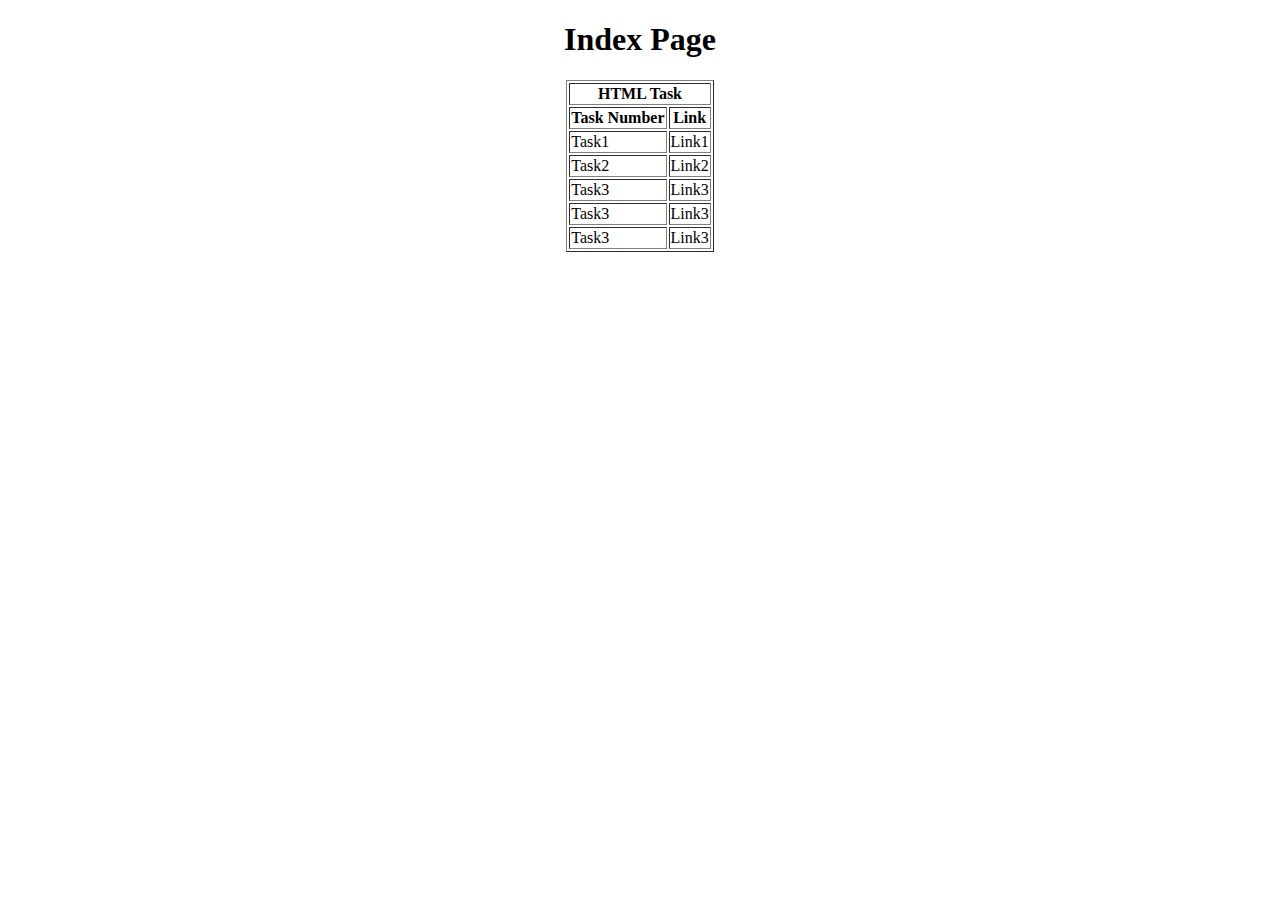
<file: index.html>
<!DOCTYPE html>
<html lang="en">
<head>
    <meta charset="UTF-8">
    <meta name="viewport" content="width=device-width, initial-scale=1.0">
    <title>Document</title>
</head>
<body>
    <center>
    <h1><b>Index Page</b></h1>
    <table border="1">
        <tr>
            <th colspan="2"><center>HTML Task</center></th>
        </tr>
        <tr>
            <th>Task Number</th>
            <th>Link</th>
        </tr>
        <tr>
            <td>Task1</td>
            <td href="task1.html">Link1</td>
        </tr>
        <tr>
            <td>Task2</td>
            <td href="task2.html">Link2</td>
        </tr>
        <tr>
            <td>Task3</td>
            <td href="task3.html">Link3</td>
        </tr>
        <tr>
            <td>Task3</td>
            <td href="task4.html">Link3</td>
        </tr>
        <tr>
            <td>Task3</td>
            <td href="task5.html">Link3</td>
        </tr>
    </table>
</center>
</body>
</html>
</file>
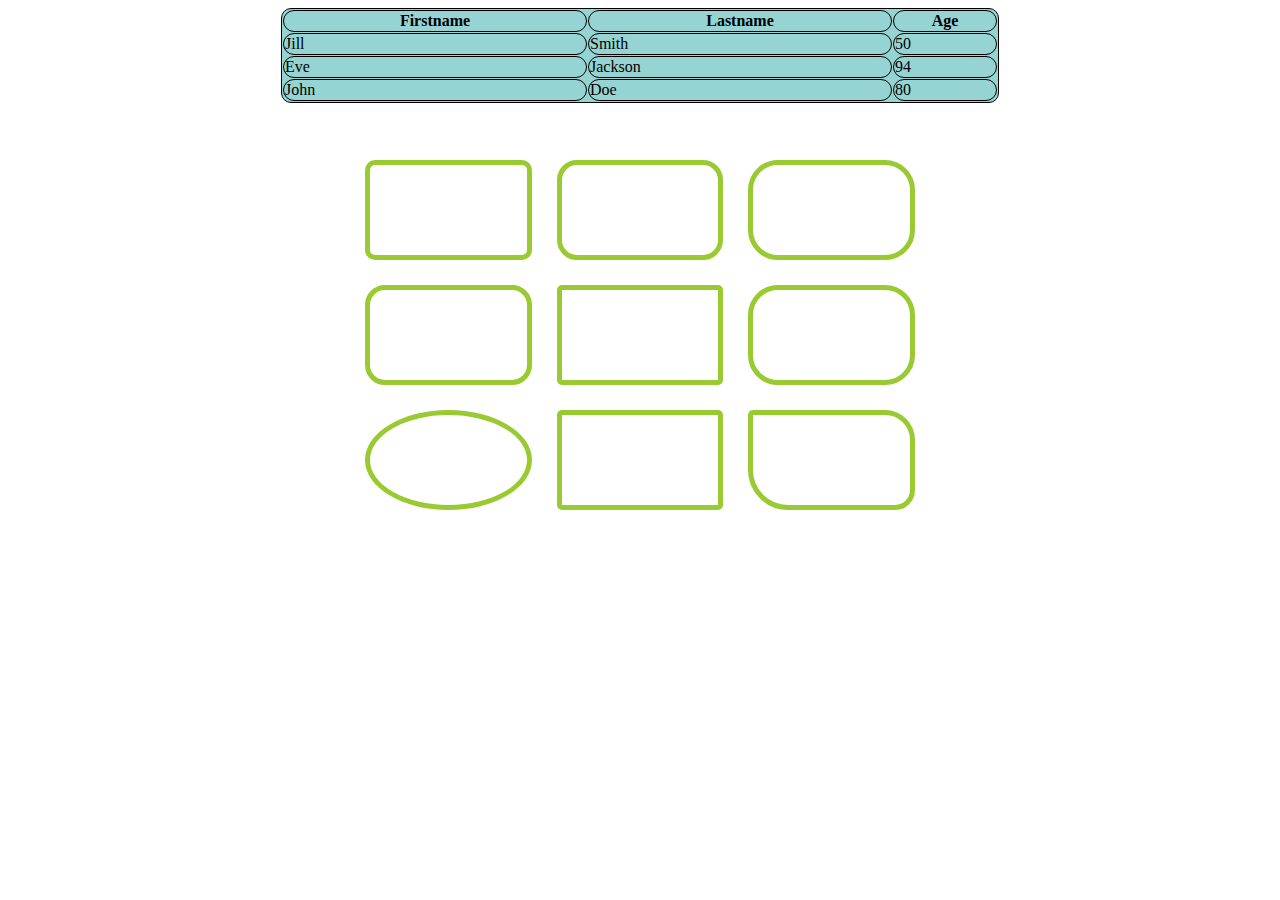
<file: csstask1.html>
<!DOCTYPE html>
<html lang="en">
<head>
    <meta charset="UTF-8">
    <meta name="viewport" content="width=device-width, initial-scale=1.0">
    <title>Document</title>
    <link rel="stylesheet" href="csstask1.css">
</head>
<body>
    <center>
        <table id="table1" border="1" bordercolor="black" cellspacing="1" bgcolor="#95d4d2">
            <tr >
                <center>
                <th width="300">Firstname</th>
                <th width="300">Lastname</th>
                <th width="100">Age</th>
                </center>
            </tr>
            <tr>
                <td>Jill</td>
                <td>Smith</td>
                <td>50</td>
            </tr>
            <tr>
                <td>Eve</td>
                <td>Jackson</td>
                <td>94</td>
            </tr>
            <tr>
                <td>John</td>
                <td>Doe</td>
                <td>80</td>
            </tr>
        </table>
    </center>
    <div>
        <table id="table2" cellspacing="25px" height="400" width="600">
            <tr>
                <td id="r1c1"></td>
                <td id="r1c2"></td>
                <td id="r1c3"></td>
            </tr>
            <tr>
                <td id="r2c1"></td>
                <td id="r2c2"></td>
                <td id="r2c3"></td>
            </tr>
            <tr>
                <td id="r3c1"></td>
                <td id="r3c2"></td>
                <td id="r3c3"></td>
            </tr>
        </table>
    </div>
</body>
</html>
</file>
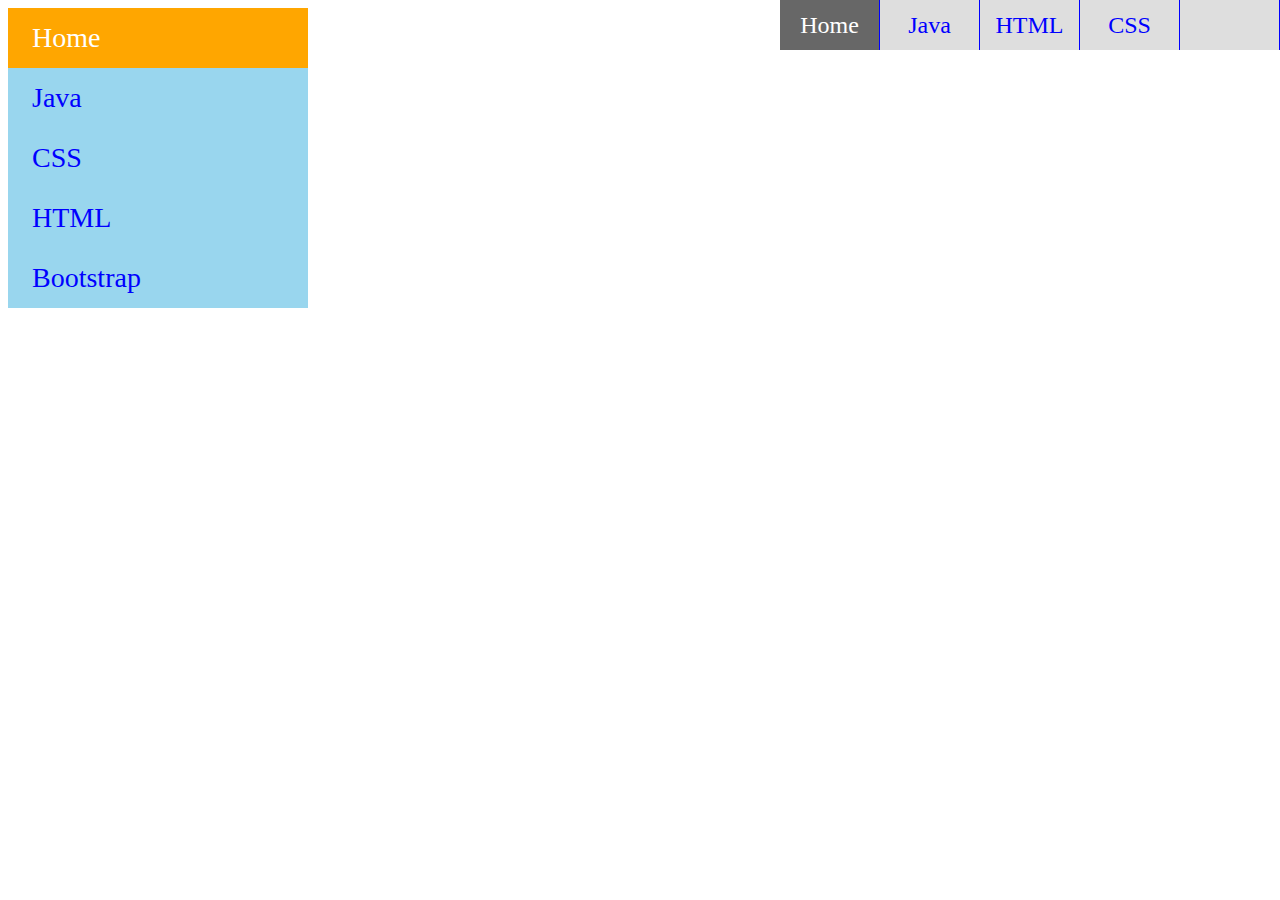
<file: csstask2.html>
<!DOCTYPE html>
<html lang="en">
<head>
    <meta charset="UTF-8">
    <meta name="viewport" content="width=device-width, initial-scale=1.0">
    <title>Document</title>
    <link rel="stylesheet" href="csstask2.css">
</head>
<body>
    <div id="div1">
        <table cellspacing="0">
            <tr class="orange" >
                <td>Home</td>
            </tr>
            <tr class="blue">
                <td><a href="https://www.java.com">Java</a></td>
            </tr>
            <tr class="blue">
                <td><a href="https://www.css.com">CSS</a></td>
            </tr>
            <tr class="blue">
                <td><a href="https://www.html.com">HTML</a></td>
            </tr>
            <tr class="blue">
                <td><a href="https://www.bootstrap.com">Bootstrap</a></td>
            </tr>
        </table>
    </div>
    <div id="div2">
        <table cellspacing="0" width="200">
            <tr>
                <td class="darkgray">Home</td>
                <td class="lightgray"><a href="https://www.java.com">Java</a></td>
                <td class="lightgray"><a href="https://www.html.com">HTML</a></td>
                <td class="lightgray"><a href="https://www.css.com">CSS</a></td>
                <td class="lightgray"></td>
            </tr>
        </table>
    </div>

</body>
</html>
</file>
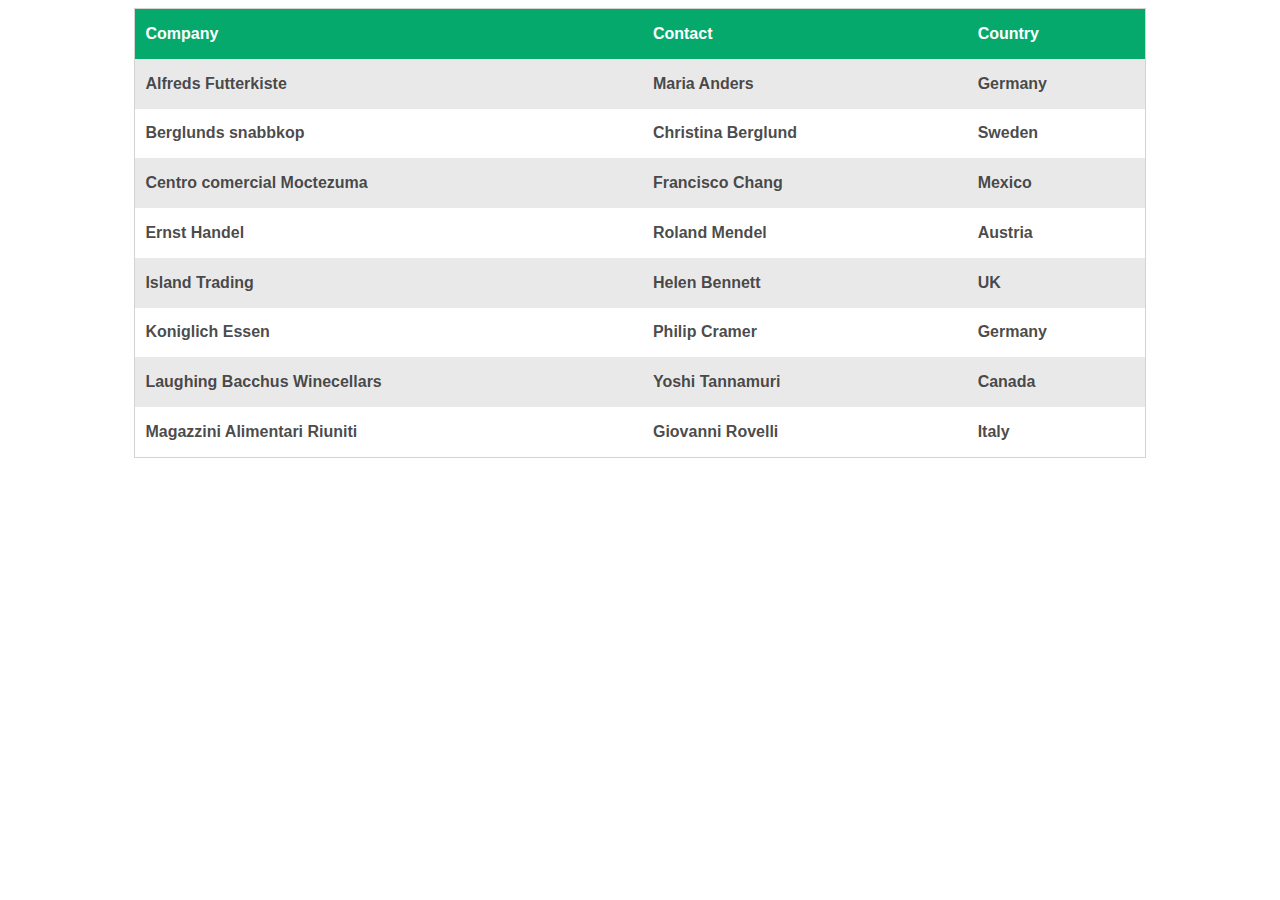
<file: csstask3.html>
<!DOCTYPE html>
<html lang="en">
<head>
    <meta charset="UTF-8">
    <meta name="viewport" content="width=device-width, initial-scale=1.0">
    <title>Document</title>
    <link rel="stylesheet" href="csstask3.css">
</head>
<body>
    <table cellspacing="0">
        <tr class="green">
            <td>Company</td>
            <td>Contact</td>
            <td>Country</td>
        </tr>
        <tr>
            <td>Alfreds Futterkiste</td>
            <td>Maria Anders</td>
            <td>Germany</td>
        </tr>
        <tr>
            <td>Berglunds snabbkop</td>
            <td>Christina Berglund</td>
            <td>Sweden</td>
        </tr>
        <tr>
            <td>Centro comercial Moctezuma</td>
            <td>Francisco Chang</td>
            <td>Mexico</td>
        </tr>
        <tr>
            <td>Ernst Handel</td>
            <td>Roland Mendel</td>
            <td>Austria</td>
        </tr>
        <tr>
            <td>Island Trading</td>
            <td>Helen Bennett</td>
            <td>UK</td>
        </tr>
        <tr>
            <td>Koniglich Essen</td>
            <td>Philip Cramer</td>
            <td>Germany</td>
        </tr>
        <tr>
            <td>Laughing Bacchus Winecellars</td>
            <td>Yoshi Tannamuri</td>
            <td>Canada</td>
        </tr>
        <tr>
            <td>Magazzini Alimentari Riuniti</td>
            <td>Giovanni Rovelli</td>
            <td>Italy</td>
        </tr>
    </table>
</body>
</html>
</file>
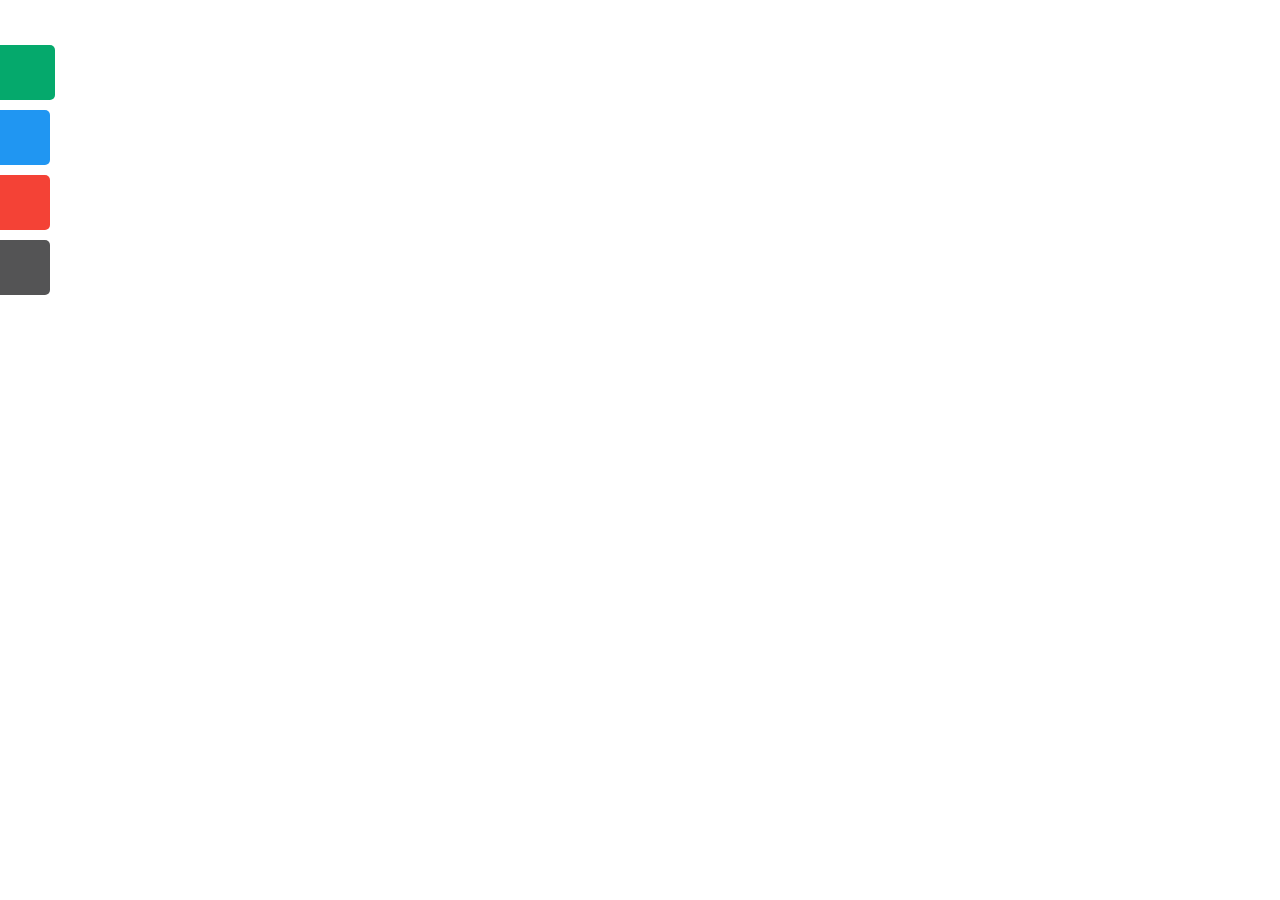
<file: csstask4.html>
<!DOCTYPE html>
<html lang="en">
<head>
    <meta charset="UTF-8">
    <meta name="viewport" content="width=device-width, initial-scale=1.0">
    <title>Document</title>
    <link rel="stylesheet" href="csstask4.css">
</head>
<body>
    <div class="container">
        <div class="green"><a></a></div>
        <div class="blue"><a></a></div>
        <div class="red"><a></a></div>
        <div class="black"><a></a></div>
    </div>
</body>
</html>
</file>
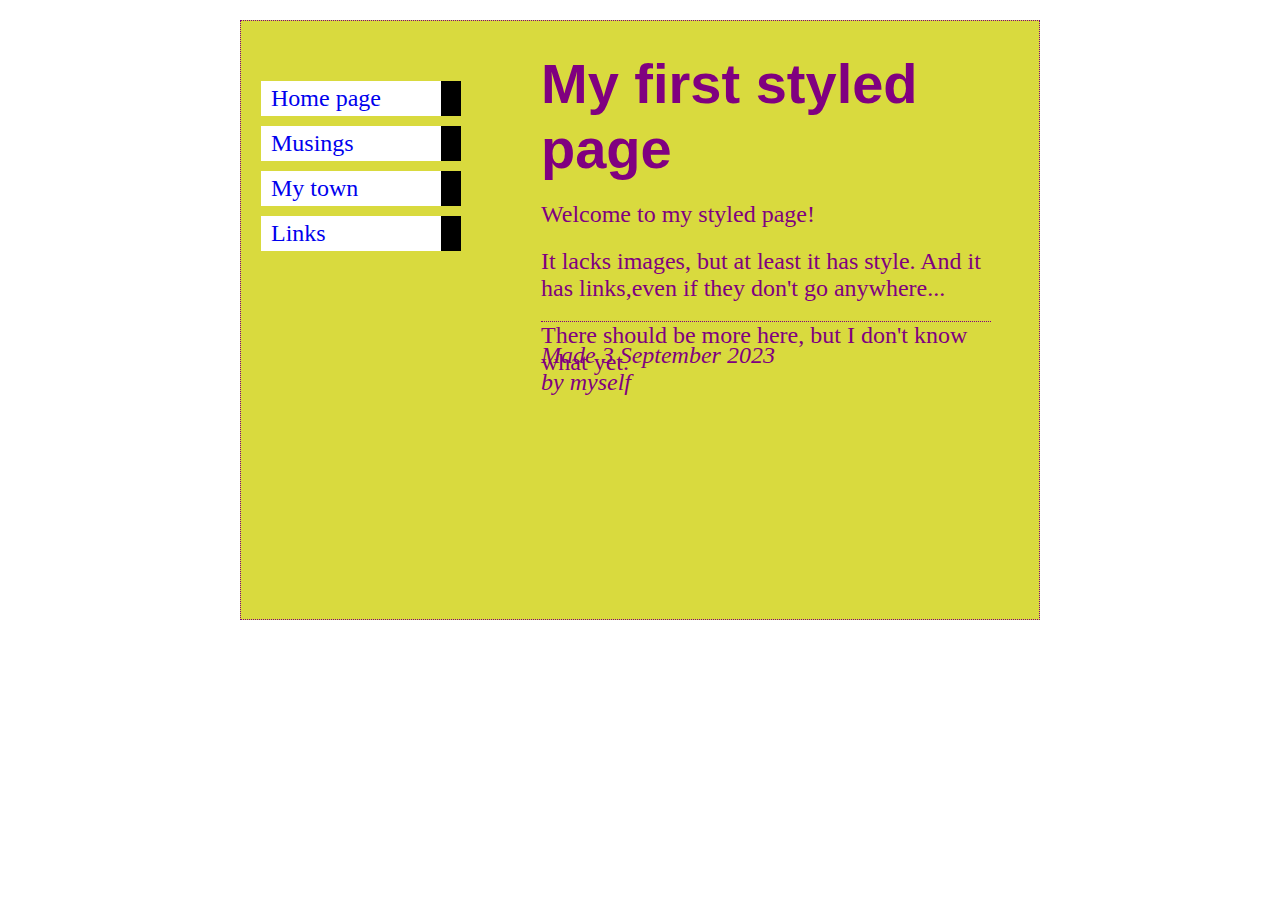
<file: csstask5.html>
<!DOCTYPE html>
<html lang="en">
<head>
    <meta charset="UTF-8">
    <meta name="viewport" content="width=device-width, initial-scale=1.0">
    <title>Document</title>
    <link rel="stylesheet" href="csstask5.css">
</head>
<body>
    <section class="container">
    <div class="outerdiv1">
        <table cellspacing="0">
            <tr>
                <td class="whitebox"><a href="#">Home page</a></td>
                <td class="blackbox"></td>
            </tr>
            <tr>
                <td class="whitebox"><a href="#">Musings</a></td>
                <td class="blackbox"></td>
            </tr>
            <tr>
                <td class="whitebox"><a href="#">My town</a></td>
                <td class="blackbox"></td>
            </tr>
            <tr>
                <td class="whitebox"><a href="#">Links</a></td>
                <td class="blackbox"></td>
            </tr>
        </table>
    </div>
    <div class="outerdiv2">
        <h1>My first styled page</h1>
        <p>Welcome to my styled page!</p>
        <p>It lacks images, but at least it has style. And it has links,even if they don't go anywhere...</p>
        <p>There should be more here, but I don't know what yet.</p>
    </div>
    <div class="outerdiv3">
        <p><i>Made 3 September 2023 <span>by myself</span></i></p>
    </div>
</section>
</body>
</html>
</file>
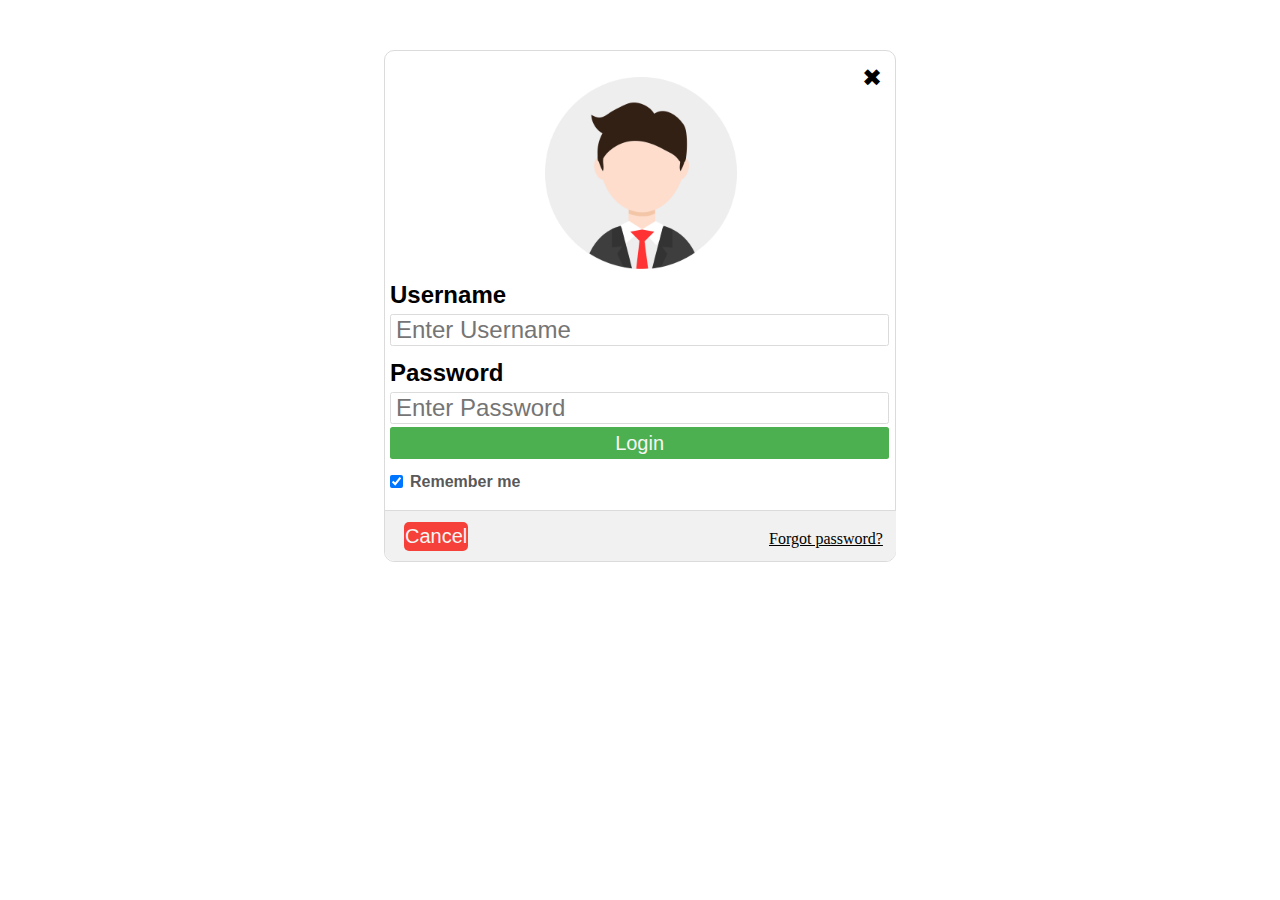
<file: csstask6.html>
<!DOCTYPE html>
<html lang="en">
<head>
    <meta charset="UTF-8">
    <meta name="viewport" content="width=device-width, initial-scale=1.0">
    <title>Document</title>
    <link rel="stylesheet" href="csstask6.css">
</head>
<body>
    <div id="loginbox">
        <div id="crossmark">&#10006;</div>
        <div id="avatar">
            <img src="Avatar-Profile-PNG-Picture.png" alt="Avatar"/>
        </div>
        <div id="credentials">
        <form >
            <label for="username"><b>Username</b></label><br/>
            <input id="username" type="text" name="username" placeholder="Enter Username"/><br/>
            <label for="password"><b>Password</b></label><br/>
            <input id="password" type="password" name="password" placeholder="Enter Password"/><br/>
            <button value="login">Login</button>
            <input type="checkbox" id="rem" name="remember" checked/> 
            <label class="remember" for="rem">Remember me</label>
        </form>

        </div>
        <div id="foot">
            <form>
                <button type="button" id="cancel" value="cancel">Cancel</button>
            </form>
            <a href="#">Forgot password?</a>
        </div>
        
    </div>
</body>
</html>
</file>
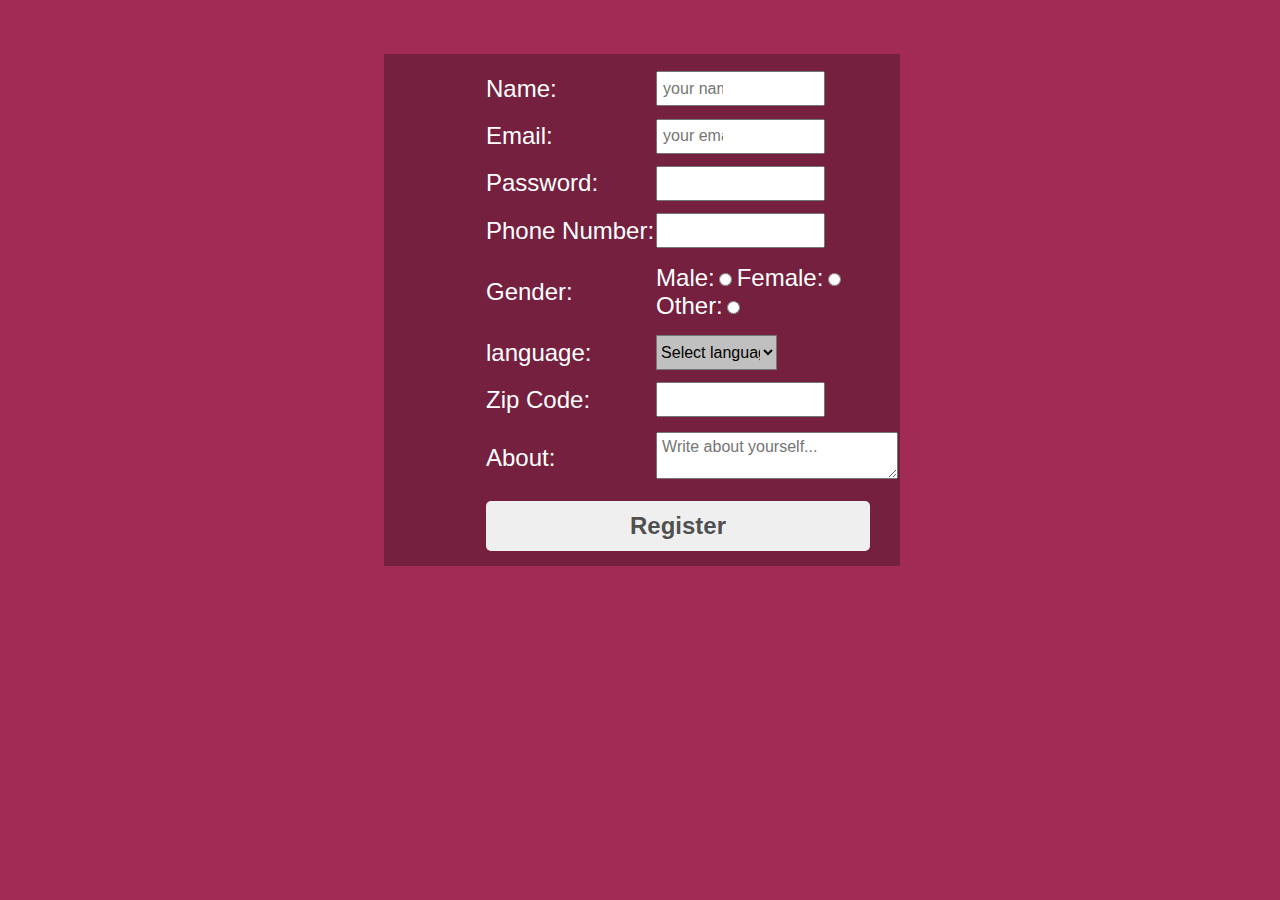
<file: csstask7.html>
<!DOCTYPE html>
<html lang="en">
<head>
    <meta charset="UTF-8">
    <meta name="viewport" content="width=device-width, initial-scale=1.0">
    <title>Document</title>
    <link rel="stylesheet" href="csstask7.css">
</head>
<body>
    <div id="container">
        <table>
            <form>
                <tr>
                    <td><label for="name">Name:</label></td>
                    <td><input type="text" id="name" name="name" placeholder="your name"/></td>
                </tr>
                <tr>
                    <td><label for="email">Email:</label></td>
                    <td><input type="email" id="email" name="email" placeholder="your email"/></td>
                </td>
                </tr>  
                <tr>
                    <td><label for="pass">Password:</label></td>
                    <td><input type="password" id="password" name="pass"/></td>
                </tr>  
                <tr>
                    <td><label for="phno">Phone Number:</label></td>
                    <td><input type="text" id="phno" name="phone"/></td>
                </tr>      
                <tr>
                    <td><a>Gender:</a></td>
                    <td>
                        <label class="rad" for="male">Male:</label>
                        <input class="radi" type="radio" id="male" name="gender" value="male"/>
                        <label class="rad" for="female">Female:</label>
                        <input class="radi" type="radio" id="female" name="gender" value="female"/>
                        <label class="rad" for="other">Other:</label>
                        <input class="radi" type="radio" id="other" name="gender" value="other"/>
                    </td>
                </tr> 
                <tr>
                    <td><a>language:</a></td>
                    <td>
                        <select>
                            <option value="">Select language</option>
                            <option value="telugu">Telugu</option>
                            <option value="hindi">Hindi</option>
                            <option value="english">English</option>
                            <option value="tamil">Tamil</option>
                        </select>
                    </td>
                </tr>
                <tr>
                    <td>
                        <label for="zip">Zip Code:</label>
                    </td>
                    <td>
                        <input type="text" id="zip" name="zipcode"/>
                    </td>
                </tr> 
                <tr>
                    <td>
                        <label for="about">About:</label>
                    </td>
                    <td>
                        <textarea id="about" name="about" placeholder="Write about yourself..." rows="3" cols="28"></textarea>
                    </td>
                </tr> 
                <tr >
                    <td colspan="2">
                        <button value="register">Register</button>
                    </td>
                </tr>     
            </form>
        </table>
    </div>

</body>
</html>
</file>
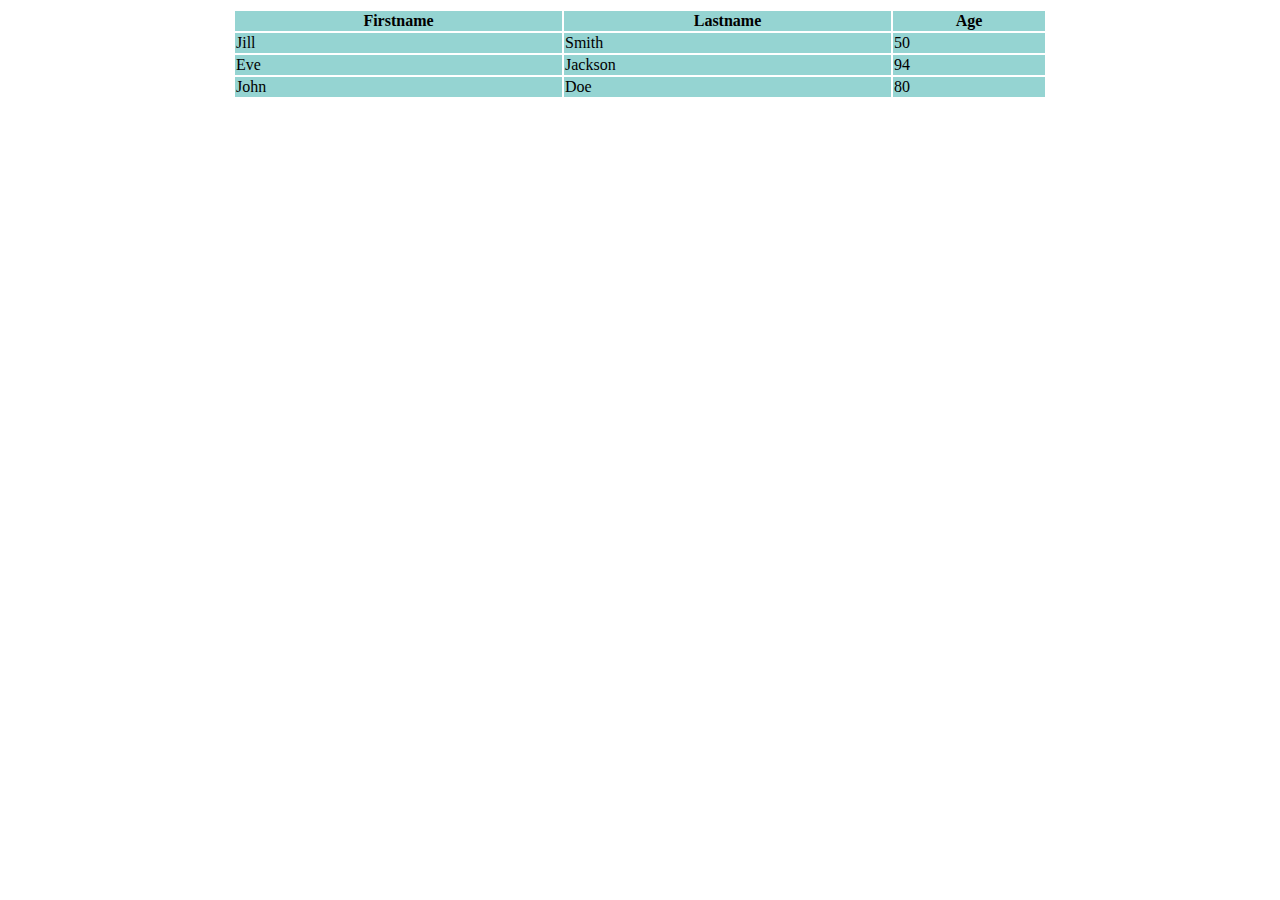
<file: task1.html>
<!DOCTYPE html>
<html lang="en">
<head>
    <meta charset="UTF-8">
    <meta name="viewport" content="width=device-width, initial-scale=1.0">
    <title>Document</title>
</head>
<body>
    <center>
    <table border="2" bordercolor="white" cellspacing="0" bgcolor="#95d4d2">
        <tr>
            <center>
            <th width="325">Firstname</th>
            <th width="325">Lastname</th>
            <th width="150">Age</th>
            </center>
        </tr>
        <tr>
            <td>Jill</td>
            <td>Smith</td>
            <td>50</td>
        </tr>
        <tr>
            <td>Eve</td>
            <td>Jackson</td>
            <td>94</td>
        </tr>
        <tr>
            <td>John</td>
            <td>Doe</td>
            <td>80</td>
        </tr>
    </table>
</center>
</body>
</html>
</file>
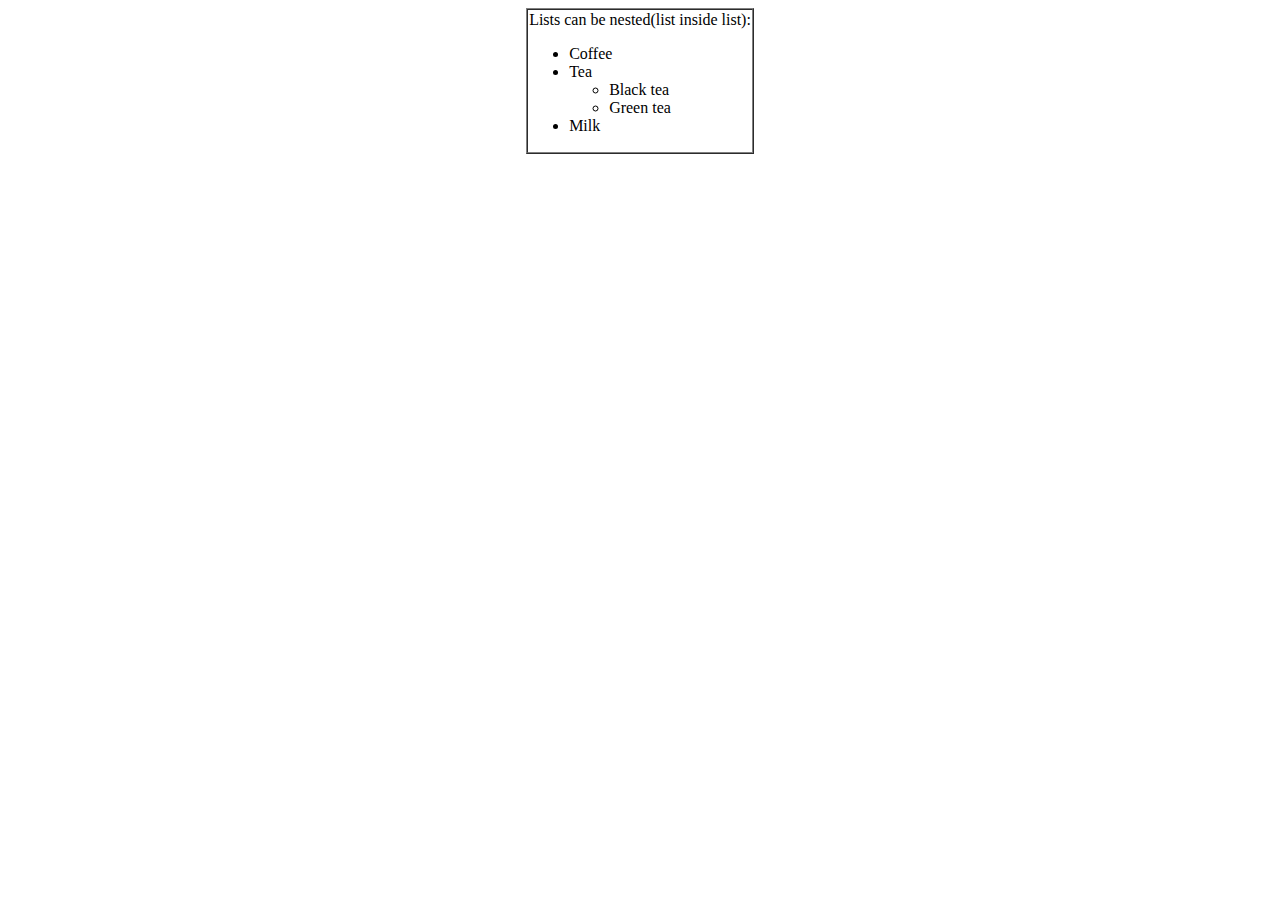
<file: task2.html>
<!DOCTYPE html>
<html lang="en">
<head>
    <meta charset="UTF-8">
    <meta name="viewport" content="width=device-width, initial-scale=1.0">
    <title>Document</title>
</head>
<body>
    <center>
    <table border="1" cellspacing="0" >
        <tr>
            <td>
                Lists can be nested(list inside list):
                <ul type="disc">
                    <li>Coffee</li>
                    <li>Tea
                                <ul type="circle">
                                    <li>Black tea</li>
                                    <li>Green tea</li>
                                </ul>
                    </li>
                    <li>Milk</li>
                </ul>
            </td>
        </tr>
    </table>
    </center>
</body>
</html>
</file>
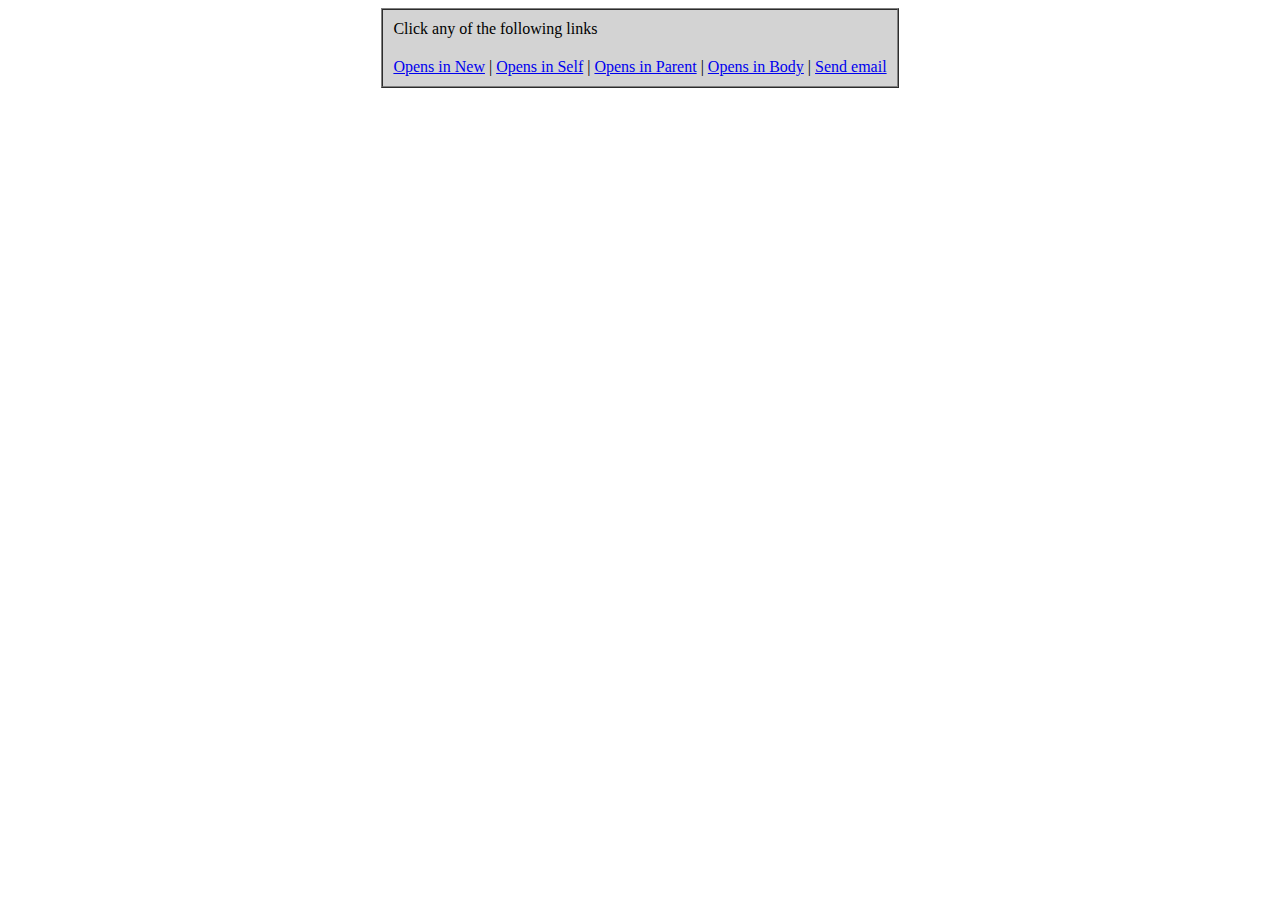
<file: task3.html>
<!DOCTYPE html>
<html lang="en">
<head>
    <meta charset="UTF-8">
    <meta name="viewport" content="width=device-width, initial-scale=1.0">
    <title>Document</title>
</head>
<body>
    <center>
    <table border="1" cellspacing="0" cellpadding="0">
        <tr>
            <td>
                <table bgcolor="lightgrey" cellpadding=10 cellspacing="0">
                    <tr>
                        <td >
                            Click any of the following links
                        </td>
                    </tr>
                    <tr>
                        <td>
                            <a href="https://www.amazon.com" target="_blank">Opens in New</a><a> | </a>
                        
                            <a href="https://www.amazon.com" target="_self"> Opens in Self</a><a> | </a>
                        
                            <a href="https://www.amazon.com" target="_parent"> Opens in Parent</a><a> |</a>
                        
                            <a href="https://www.amazon.com" target="_body"> Opens in Body</a><a> |</a>
                        
                            <a href="mailto:venkatreddynareddula@gmail.com"> Send email</a>
                        </td>
                    </tr>
                </table>
            </td>
        </tr>
    </table>
    </center>
</body>
</html>
</file>
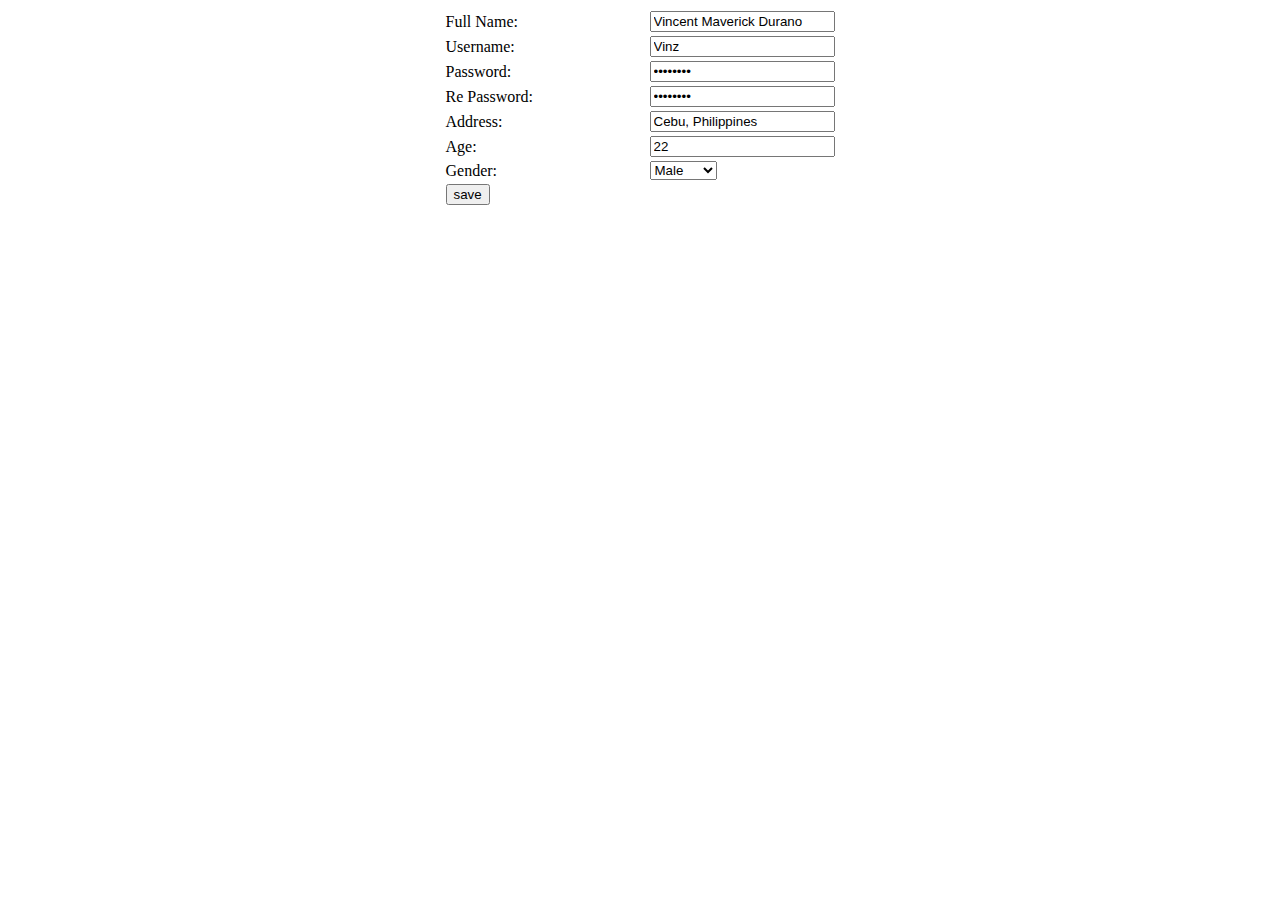
<file: task4.html>
<!DOCTYPE html>
<html lang="en">
<head>
    <meta charset="UTF-8">
    <meta name="viewport" content="width=device-width, initial-scale=1.0">
    <title>Document</title>
</head>
<body>
    <center>
    <table>
        <tr>
            <td width="200">
                <label for="fullname">Full Name:</label>
            </td>
            <td>
                <input type="text" id="fullname" name="fullname" value="Vincent Maverick Durano">
            </td>
        </tr>
        <tr>
            <td>
                <label for="username">Username:</label>
            </td>
            <td>
                <input type="text" id="username" name="username" value="Vinz">
            </td>
        </tr>
        <tr>
            <td>
                <label for="pass">Password:</label>
            </td>
            <td>
                <input type="password" id="pass" name="password" value="12345678">
            </td>
        </tr>
        <tr>
            <td>
                <label for="repass">Re Password:</label>
            </td>
            <td>
                <input type="password" id="repass" name="repassword" value="12345678">
            </td>
        </tr>
        <tr>
            <td>
                <label for="addr">Address:</label>
            </td>
            <td>
                <input type="text" id="addr" name="address" value="Cebu, Philippines">
            </td>
        </tr>
        <tr>
            <td>
                <label for="age">Age:</label>
            </td>
            <td>
                <input type="text" id="age" name="age" value="22">
            </td>
        </tr>
        <tr>
            <td>
                <label for="gender">Gender:</label>
            </td>
            <td>
                <select name="gender" id="gender">
                    <option value="MALE">Male</option>
                    <option value="FEMALE">Female</option>
                    <option value="OTHERS">Others</option>
                </select>
            </td>
        </tr>
        <tr>
            <td>
                <input type="button" value="save">
            </td>
        </tr>
    </table>
</center>
</body>
</html>
</file>
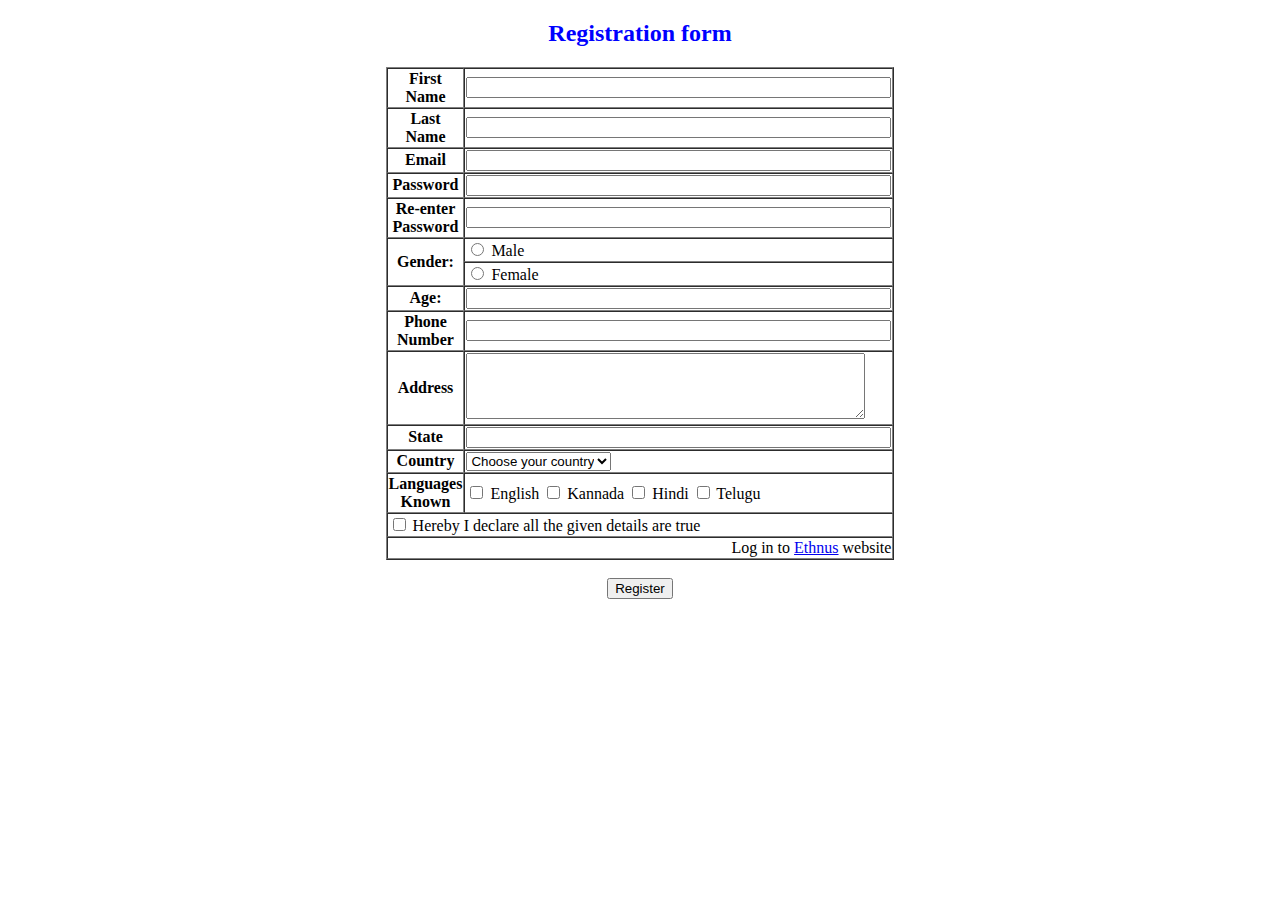
<file: task5.html>
<!DOCTYPE html>
<html lang="en">
<head>
    <meta charset="UTF-8">
    <meta name="viewport" content="width=device-width, initial-scale=1.0">
    <title>Document</title>
</head>
<body>
    <center>
        <h2><font color="blue">Registration form</font></h2>
        <table border="1" cellspacing="0" width="508">
            <tr>
                <td align="center">
                    <label for="fname"><b>First Name</b></label>
                </td>
                <td>
                    <input type="text" id="fname" name="fname" size="50">
                </td>
            </tr>
            <tr>
                <td align="center">
                    <label for="lname"><b>Last Name</b></label>
                </td>
                <td>
                    <input type="text" id="lname" name="lname" size="50">
                </td>
            </tr>
            <tr>
                <td align="center">
                    <label for="email"><b>Email</b></label>
                </td>
                <td>
                    <input type="text" id="email" name="email" size="50">
                </td>
            </tr>
            <tr>
                <td align="center">
                    <label for="pass"><b>Password</b></label>
                </td>
                <td>
                    <input type="password" id="pass" name="password" size="50">
                </td>
            </tr>
            <tr>
                <td align="center">
                    <label for="repass"><b>Re-enter Password</b></label>
                </td>
                <td>
                    <input type="password" id="repass" name="repassword" size="50">
                </td>
            </tr>
            <tr>
                <td align="center" rowspan="2">
                    <a><b>Gender:</b></a>
                </td>
                <td>
                        <input type="radio" id="male" name="gender" value="male">
                        <label for="male">Male</label>
                </td>
            </tr>
            <tr>
                <td>
                        <input type="radio" id="female" name="gender" value="female">
                        <label for="female">Female</label>
                </td>
            </tr>
            <tr>
                <td align="center">
                    <label for="age"><b>Age:</b></label>
                </td>
                <td>
                    <input type="text" id="age" name="age" size="50">
                </td>
            </tr>
            <tr>
                <td align="center">
                    <label for="phno"><b>Phone Number</b></label>
                </td>
                <td>
                    <input type="text" id="phno" name="phnumber" size="50">
                </td>
            </tr>
            <tr>
                <td align="center" height="50">
                    <a><b>Address</b></a>
                </td>
                <td>
                    <textarea name="address" rows="4" cols="47"></textarea>
                </td>
            </tr>
            <tr>
                <td align="center">
                    <label for="state"><b> State</b></label>
                </td>
                <td>
                    <input type="text" id="state" name="State" size="50">
                </td>
            </tr>
            <tr>
                <td align="center">
                    <label for="country"><b>Country</b></label>
                </td>
                <td>
                    <select name="country" id="country">
                        <option value="">Choose your country</option>
                        <option value="India">India</option>
                        <option value="China">China</option>
                        <option value="Russia">Russia</option>
                        <option value="United States">United States</option>
                        <option value="Germany">Germany</option>
                    </select>
                </td>
            </tr>
            <tr>
                <td align="center"><b>Languages Known</b></td>
                <td>
                    <input type="checkbox" id="eng" name="English">
                    <label for="eng">English</label>
                    <input type="checkbox" id="kan" name="Kannada">
                    <label for="kan">Kannada</label>
                    <input type="checkbox" id="hin" name="Hindi">
                    <label for="hin">Hindi</label>
                    <input type="checkbox" id="tel" name="Telugu">
                    <label for="tel">Telugu</label>
                </td>
            </tr>
            <tr>
                <td colspan="2">
                    <input type="checkbox" id="declare" name="declaration">
                    <label for="declare">Hereby I declare all the given details are true</label>
                </td>
            </tr>
            <tr>
                <td colspan="2" align="right">
                    <a>Log in to </a><a href="https://www.ethnus.com">Ethnus</a><a> website</a>
                </td>
            </tr>
        </table>
       <br/> <input type="button" value="Register">
    </center>
</body>
</html>
</file>
<file: csstask1.css>
#table1{
    border-radius:10px;
    margin-inline:auto;
}

#table1 th,#table1 td{
    border-radius:15px;
}

#table2{
    margin-top:2rem;
    margin-inline:auto;
}
#table2 td{
    
    border:5px solid #99ca31;
}
#r1c1{
    border-radius:10px;
}
#r1c2{
    border-radius:20px;
}
#r1c3{
    border-radius:30px;
}
#r2c1{
    border-radius:20px;
}
#r2c2{
    border-radius:5px;
}
#r2c3{
    border-radius:30px;
}
#r3c1{
    border-radius:50%;
}
#r3c2{
    border-radius:5px;
}
#r3c3{
    border-radius:5px 30px 20px 40px;
}
</file>
<file: csstask2.css>
div{
    display:inline-block;
}
#div1 table{
    width:300px;
    height:300px;
}

td{
    padding-left:1.5rem;
}
.orange{
    font-size:1.75rem;
    background-color:rgb(255, 166, 0);
    color:#fff;
}

.blue{
    font-size:1.75rem;
    
    background-color:rgba(135, 207, 235, 0.850);
    color:#00f;
    
}

a, a:visited{
    color:#00f;
    text-decoration:none;
}

.darkgray{
    background-color:rgb(103, 103, 103);
    color:#fff;
}

.lightgray{
    background-color:rgb(222, 222, 222);
    color:#00f;
}

#div2 table{
    position:absolute;
    top:0;
    right:0;
    height:50px;
    width:500px;
}

#div2 td{
    border-right:1px solid #00f;
    font-size:1.5rem;
    padding:0;
    text-align:center;
    width:80px;
}
</file>
<file: csstask3.css>
table{
    width:80%;
    height:50vh;
    margin-inline:auto;
    border:0.5px solid lightgrey;
    font-family:arial;
    font-weight:600;
    color:#333333e3;
}

td{
    padding:10px;
}
.green{
    background-color:#05a96c;
    color:#fff;
}
tr:nth-child(even){
    background-color:#e9e9ea;
}
</file>
<file: csstask4.css>
*{
    padding:0;
    margin:0;
    box-sizing:border-box;
}

.container{
    width:auto;
    height:auto;
    position:fixed;
    top:5%;
    
}

.container>:hover{
    left:0;
    
}


.green,.blue,.red,.black{
    width:90px;
    height:55px;
    left:-40px;
    position:absolute;
    border-radius:0px 5px 5px 0px;
    transition:left 0.7s;
}

.green{
    background-color:#05a96c;
    left:-35px;
}

.blue{
    background-color:#2096f2;
    top: 65px;
}

.red{
    background-color:#f44236;
    top:130px;
}

.black{
    background-color:#545455;
    top:195px;
}
</file>
<file: csstask5.css>
*{
    padding:0;
    margin:0;
    box-sizing:border-box;
}

.container{
    margin-top:20px;
    width:800px;
    height:600px;
    background-color:#d9da3e;
    border:1px dotted purple;
    margin-inline:auto;
    position:relative;
    
}

.outerdiv1{
    margin-top:50px;
    width:300px;
    height:400px;
    float:left;
    padding-left:20px;
}

.outerdiv2{
    font-size:1.75rem;
    
    width:450px;
    height:300px;
    float:left; 
}
h1{
   padding-top:30px;
   color:purple;
   font-family:Arial, Helvetica, sans-serif; 
}

p{
    font-size:1.5rem;
    padding-top:20px;
    color:purple;
    font-weight:500;
}
table{
    border-spacing:0 10px;
}
.whitebox{
    width:180px;
    height:35px;
    background-color:white;
    font-size:1.5rem;
}

.blackbox{
    width:20px;
    height:35px;
    background-color:black;
}

a{
    padding:10px;
    text-decoration:none;
}

.outerdiv3{
    width:450px;
    position:absolute;
    padding-right:200px;
    top:300px;
    left:300px;
    border-top:1px dotted purple;

}

span{
    white-space:wrap;
}
</file>
<file: csstask6.css>
*{
    padding:0;
    margin:0;
    box-sizing:border-box;
}

#loginbox{
    width:40vw;
    height:40vw;
    border:1px solid #dbdbdc;
    border-radius:10px;
    position:relative;
    left:30vw;
    top:50px;
}

#crossmark{
    position:absolute;
    right:1vw;
    top:1vw;
    font-size:1.5rem;
}

#crossmark:hover{
    cursor:pointer;
}

#avatar {
    position:absolute;
    left:12.5vw;
    top:2vw;
    width:15vw;
    height:15vw;
}

#avatar img{
    width:100%;
    height:100%;
    object-fit:cover;
}

#credentials{
    position:absolute;
    top:18vw;
    left:0;
    font-size:1.5rem;
}
label{
    font-family:Arial, Helvetica, sans-serif;
    margin:5px;
}
#username,#password{
    font-size:inherit;
    width:39vw;
    height:2.5vw;
    border:1px solid #dbdbdc;
    border-radius:2.5px;
    margin:5px;
    padding:5px;
}
#username{
    margin-bottom:1vw;
}

button{
    background:#4cb050;
    position:absolute;
    width:39vw;
    height:2.5vw;
    top:11vw;
    border:0;
    border-radius:2.5px;
    margin:5px;
    font-size:1.25rem;
    color:whitesmoke;
    text-decoration:none;
}


button:hover{
    cursor:pointer;
}


#rem{
    position:absolute;
    top: 14.75vw;
    margin:5px;

}

.remember{
    font-size:1rem;
    position:absolute;
    left:25px;
    top:15vw;
    padding:0;
    margin:0;
    font-weight:600;
    font-family:Arial, Helvetica, sans-serif;
    color:#333333d5;
    
}

#foot{
    position:absolute;
    width:39.9vw;
    height:4vw;
    bottom:0;
    background-color:#f0f1f0;
    border-top:1px solid #dbdbdc;
    border-radius:0 0 10px 10px;
}

#cancel{
    background:#f54139;
    position:absolute;
    width:5vw;
    top:0.5vw;
    height:2.25vw;
    border:0;
    border-radius:5px;
    margin-left:1.5vw;
}

#foot a{
    position:absolute;
    right:1vw;
    top:1.5vw;
    color:black;
}

a span .nounderline{
    text-decoration:none;
}
</file>
<file: csstask7.css>
*{
    padding:0;
    margin:0;
    box-sizing:border-box;
}
#container{
    width:100%;
    height:100vh;
    background-color:#a22b55;
    font-family:Arial, Helvetica, sans-serif
}

table{
    background-color:#74203e;
    width:40vw;
    height:40vw;
    position:relative;
    left:30vw;
    right:30vw;
    top:6vh;
    padding-top:10px;
}

.rad{
    padding-left:0 !important;
}

label,a{
    font-size:1.5rem;
    color:white;
    text-align:left;
    padding-left:100px;
    white-space:nowrap;
}

input{
    width:70%;
    height:35px;
    font-size:inherit;
    padding-left:0;
    padding-right:100px;
}

.radi{
    width:auto !important;
    height:auto !important;
}

select{
    width:50%;
    height:35px;
    font-size:inherit;
    background-color:rgb(192, 192, 192)
}

option{
    text-align:center;
}

button{
    width:75%;
    height:50px;
    margin-left:100px;
    margin-bottom:5px;
    border-radius:5px;
    border:0;
    font-size:1.5rem;
    color:#333333dc;
    font-weight:600;
    
}

::placeholder{
    padding:5px;
    font-size:1rem;
    font-family:Arial, Helvetica, sans-serif
}

button:hover{
    cursor:pointer;
}
</file>
